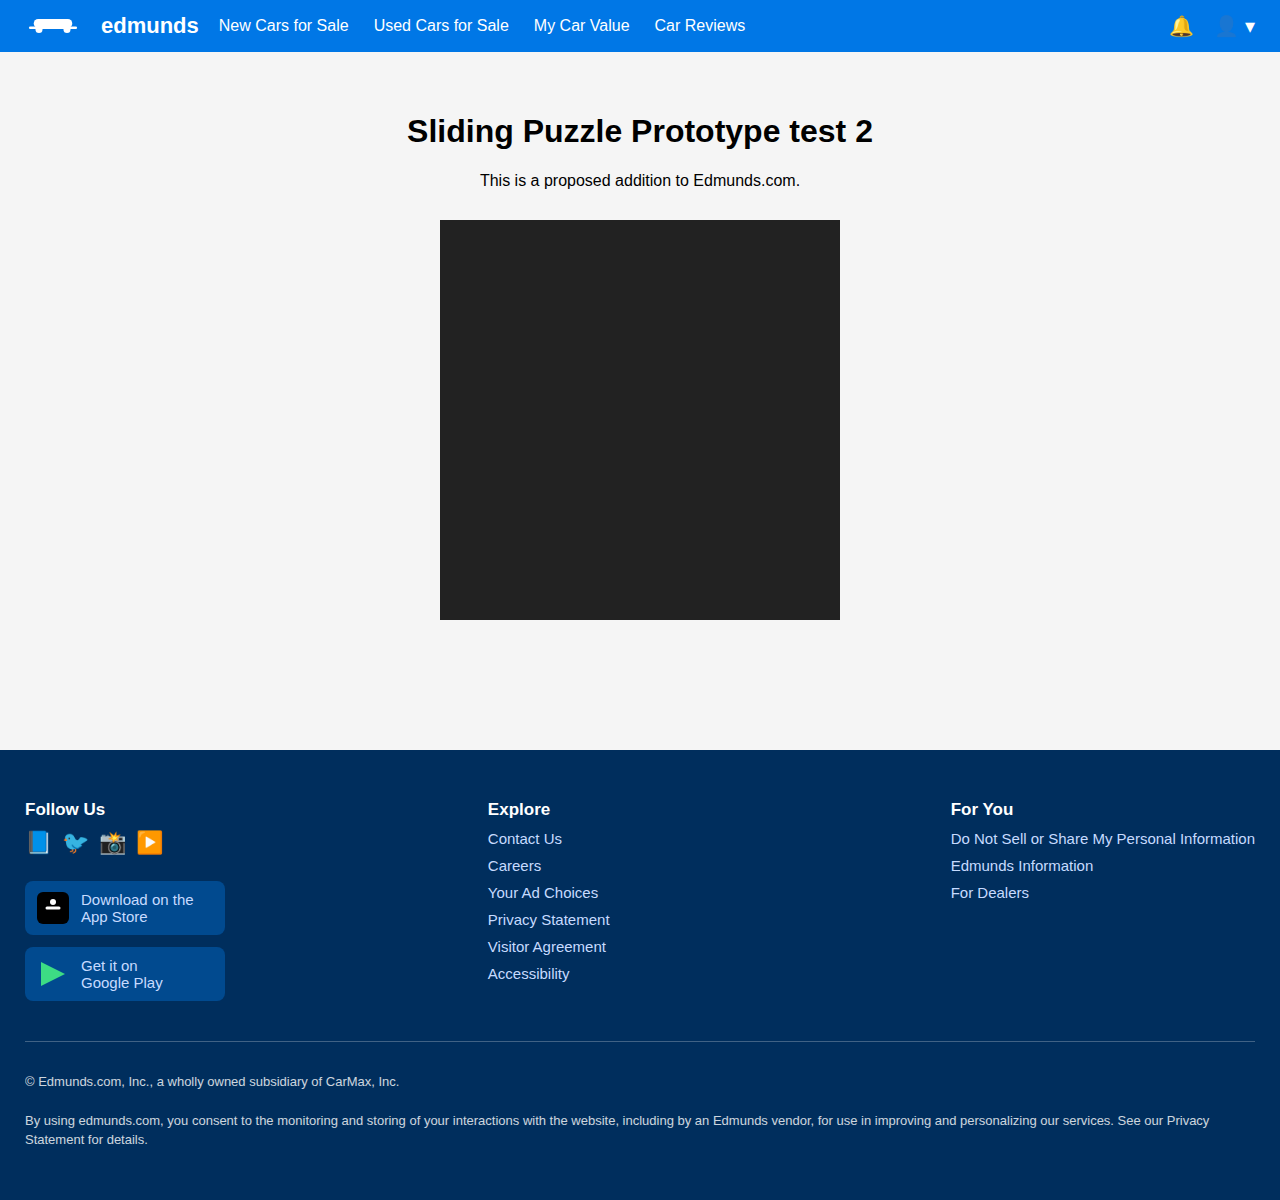
<file: index.html>
<!DOCTYPE html>
<html lang="en">
<head>
  <meta charset="UTF-8" />
  <meta name="viewport" content="width=device-width, initial-scale=1" />
  <title>Edmunds Puzzle Prototype</title>

  <link rel="stylesheet" href="styles.css?v=sync1">
</head>

<body>
  <!-- Header injected here -->
  <div id="site-header"></div>

  <main>
    <h1>Sliding Puzzle Prototype test 2</h1>
    <p>This is a proposed addition to Edmunds.com.</p>

    <div id="debug-controls" style="display:none;">
      <select id="difficulty">
        <option value="3">Easy</option>
        <option value="10">Medium</option>
        <option value="20">Hard</option>
        <option value="50">Expert</option>
      </select>
    
      <button id="scrambleBtn">Scramble</button>
      <button id="solveBtn">Solve (Debug)</button>
    
      <div id="debugStatus" style="margin-top:10px;font-size:14px;"></div>
    </div>


    <div id="grid"></div>

    <div id="solved-panel" style="display:none;">
      <h2>🎉 Solved!</h2>
      <p>You completed the puzzle.</p>
    
      <button id="shareFbSolvedBtn">
        Share on Facebook
      </button>
    </div>

  </main>

  <!-- Footer injected here -->
  <div id="site-footer"></div>

  <script>
    fetch("header.html").then(r => r.text()).then(html => {
      document.getElementById("site-header").innerHTML = html;
    });

    fetch("footer.html").then(r => r.text()).then(html => {
      document.getElementById("site-footer").innerHTML = html;
    });
  </script>

  <script src="tile-engine.js"></script>
  <script src="share.js"></script>

</body>
</html>
</file>
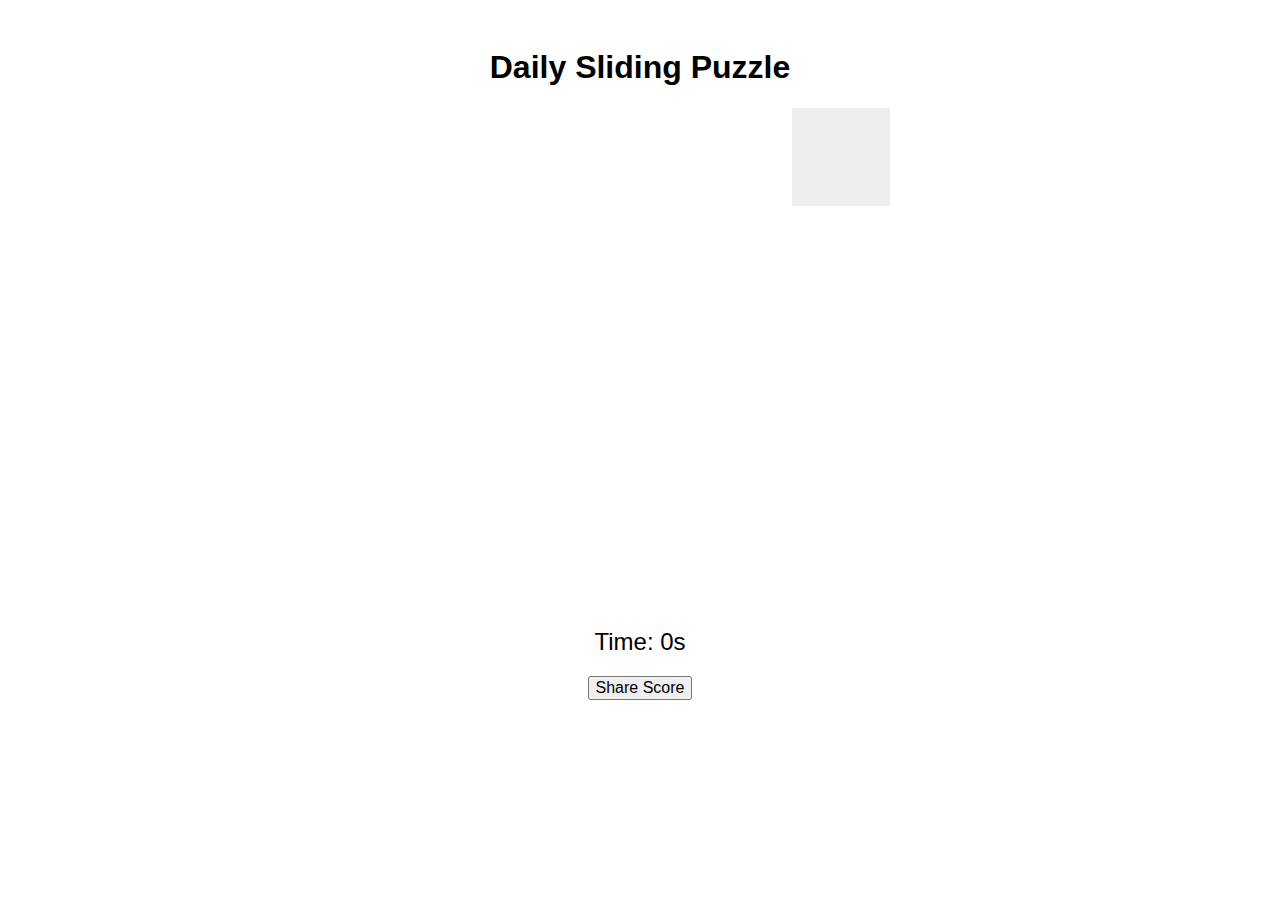
<file: sliding_tile_puzzle_game.html>
<!DOCTYPE html>
<html lang="en">
<head>
  <meta charset="UTF-8" />
  <meta name="viewport" content="width=device-width, initial-scale=1.0" />
  <title>Daily Sliding Puzzle</title>
  <style>
    body { font-family: sans-serif; display: flex; flex-direction: column; align-items: center; padding: 20px; }
    #puzzle { width: 90vmin; height: 90vmin; max-width: 500px; max-height: 500px; display: grid; grid-template-columns: repeat(5, 1fr); grid-template-rows: repeat(5, 1fr); gap: 2px; }
    .tile { background-size: 500% 500%; background-repeat: no-repeat; cursor: pointer; }
    .empty { background: #eee; cursor: default; }
    #timer { margin-top: 20px; font-size: 1.5rem; }
    #share { margin-top: 20px; font-size: 1rem; }
  </style>
</head>
<body>
  <h1>Daily Sliding Puzzle</h1>
  <div id="puzzle"></div>
  <div id="timer">Time: 0s</div>
  <button id="share">Share Score</button>

  <script>
    const gridSize = 5;
    const puzzleEl = document.getElementById('puzzle');
    const timerEl = document.getElementById('timer');
    const shareBtn = document.getElementById('share');

    let tiles = [];
    let emptyIndex = 24;
    let startTime;
    let timerInterval;

    function getDailyImageUrl() {
      const images = [
        'https://picsum.photos/500?random=1',
        'https://picsum.photos/500?random=2',
        'https://picsum.photos/500?random=3',
        'https://picsum.photos/500?random=4'
      ];
      const dayIndex = Math.floor(Date.now() / (24*60*60*1000));
      return images[dayIndex % images.length];
    }

    async function initPuzzle() {
      const imgUrl = getDailyImageUrl();
      tiles = [...Array(25).keys()];
      emptyIndex = 24;

      // deterministic shuffle
      const seed = new Date().toISOString().split('T')[0];
      function seededRandom(s) { let x = s.split('').reduce((a,c)=>a+c.charCodeAt(0),0); return ()=> (x = (x*16807)%2147483647)/2147483647; }
      const rand = seededRandom(seed);
      for (let i = 0; i < 200; i++) {
        const possible = getMovableTiles(emptyIndex);
        const move = possible[Math.floor(rand()*possible.length)];
        [tiles[emptyIndex], tiles[move]] = [tiles[move], tiles[emptyIndex]];
        emptyIndex = move;
      }

      renderTiles(imgUrl);
      startTimer();
    }

    function renderTiles(imgUrl) {
      puzzleEl.innerHTML = '';
      tiles.forEach((tile, index) => {
        const div = document.createElement('div');
        if (index === emptyIndex) {
          div.className = 'tile empty';
        } else {
          div.className = 'tile';
          const x = tile % gridSize;
          const y = Math.floor(tile / gridSize);
          div.style.backgroundImage = `url(${imgUrl})`;
          div.style.backgroundPosition = `${(x / 4) * 100}% ${(y / 4) * 100}%`;
        }
        div.addEventListener('click', () => handleTileClick(index));
        puzzleEl.appendChild(div);
      });
    }

    function getMovableTiles(empty) {
      const moves = [];
      const row = Math.floor(empty / gridSize);
      const col = empty % gridSize;
      if (row > 0) moves.push(empty - gridSize);
      if (row < gridSize - 1) moves.push(empty + gridSize);
      if (col > 0) moves.push(empty - 1);
      if (col < gridSize - 1) moves.push(empty + 1);
      return moves;
    }

    function handleTileClick(index) {
      const movable = getMovableTiles(emptyIndex);
      if (!movable.includes(index)) return;
      [tiles[emptyIndex], tiles[index]] = [tiles[index], tiles[emptyIndex]];
      emptyIndex = index;
      renderTiles(getDailyImageUrl());
      if (isSolved()) stopTimer();
    }

    function isSolved() {
      return tiles.every((v,i)=>v===i);
    }

    function startTimer() {
      startTime = Date.now();
      timerInterval = setInterval(() => {
        const secs = Math.floor((Date.now() - startTime)/1000);
        timerEl.textContent = `Time: ${secs}s`;
      }, 200);
    }

    function stopTimer() {
      clearInterval(timerInterval);
      const secs = Math.floor((Date.now() - startTime)/1000);
      shareBtn.onclick = () => {
        const url = window.location.origin + window.location.pathname + `?score=${secs}`;
        navigator.clipboard.writeText(url);
        alert('Score link copied to clipboard!');
      };
    }

    initPuzzle();
  </script>
</body>
</html>
</file>
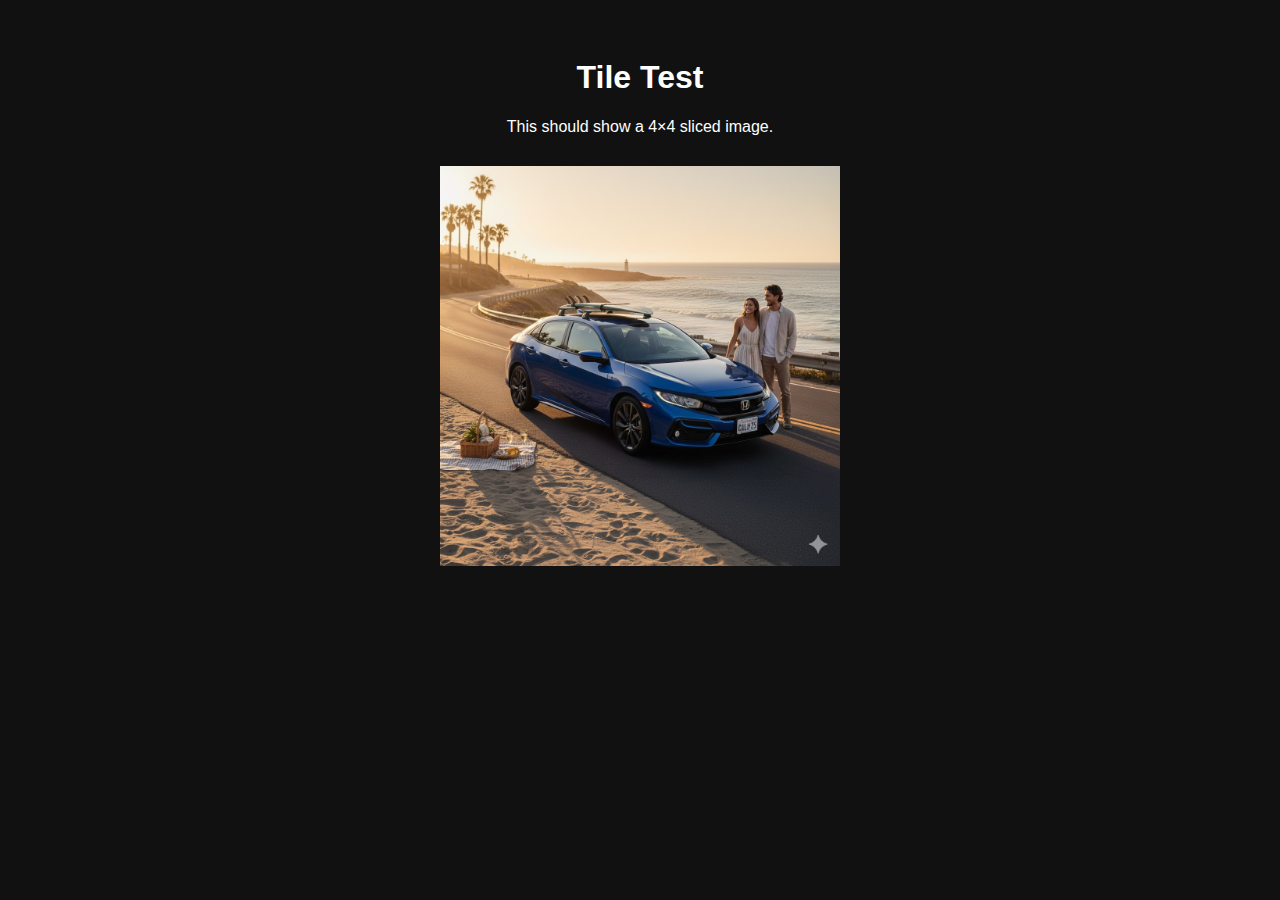
<file: tile-test.html>
<!DOCTYPE html>
<html>
<head>
<meta charset="UTF-8" />
<title>Tile Test</title>
<style>
    body {
        background: #111;
        color: white;
        text-align: center;
        font-family: Arial, sans-serif;
        padding: 30px;
    }
    #grid {
        width: 400px;
        height: 400px;
        margin: 30px auto;
        display: flex;
        flex-wrap: wrap;
        background: #000;
    }
    .tile {
        width: 25%;    /* 4×4 */
        height: 25%;
        background-size: 400px 400px;
        background-repeat: no-repeat;
    }
</style>
</head>
<body>

<h1>Tile Test</h1>
<p>This should show a 4×4 sliced image.</p>

<div id="grid"></div>

<script>
const GRID = 4;
const imageUrl = "images/20251204.jpg";   // ✅ FIXED

// Load image first
const img = new Image();
img.src = imageUrl;

img.onload = () => {
    const grid = document.getElementById("grid");

    for (let y = 0; y < GRID; y++) {
        for (let x = 0; x < GRID; x++) {
            const tile = document.createElement("div");
            tile.className = "tile";
            tile.style.backgroundImage = `url(${imageUrl})`;
            tile.style.backgroundPosition = 
                `-${(400 / GRID) * x}px -${(400 / GRID) * y}px`;

            grid.appendChild(tile);
        }
    }
};
</script>

</body>
</html>
</file>
<file: styles.css>
/* GLOBAL */
body {
  margin: 0;
  font-family: Arial, sans-serif;
  background: #f5f5f5;
}

/* ===============================
   HEADER (from previous step)
=============================== */
.ed-header {
  background: #0077e6;
  color: white;
  padding: 12px 25px;
  display: flex;
  justify-content: space-between;
  align-items: center;
}
.ed-left {
  display: flex;
  align-items: center;
  gap: 20px;
}
.ed-logo {
  height: 28px;
}
.ed-wordmark {
  font-size: 22px;
  font-weight: bold;
}
.ed-nav {
  display: flex;
  gap: 25px;
}
.ed-nav a {
  color: white;
  text-decoration: none;
}
.ed-nav a:hover {
  text-decoration: underline;
}
.ed-right {
  display: flex;
  gap: 20px;
  font-size: 20px;
}

/* ===============================
   MAIN CONTENT
=============================== */
main {
  padding: 40px 20px;
  text-align: center;
}

#scrambleBtn {
  padding: 12px 20px;
  background: #0077e6;
  color: white;
  border: none;
  border-radius: 6px;
  font-size: 16px;
  cursor: pointer;
  margin-bottom: 20px;
}
#scrambleBtn:hover {
  background: #005bb5;
}

/* ===============================
   PUZZLE GRID
=============================== */
#grid {
  width: 400px;
  height: 400px;
  margin: 30px auto;
  display: grid;
  grid-template-columns: repeat(4, 1fr);
  grid-template-rows: repeat(4, 1fr);
  background: #222;
}

.tile {
  border: 2px solid #000;
  background-size: 400px 400px;
  background-repeat: no-repeat;
}
.tile.empty {
  background: #000 !important;
}

/* ===============================
   FOOTER (freestyle Edmunds)
=============================== */
.ed-footer {
  background: #002E5D;
  color: white;
  padding: 50px 25px;
  margin-top: 60px;
}

.ed-footer-top {
  display: flex;
  flex-wrap: wrap;
  gap: 50px;
  justify-content: space-between;
  margin-bottom: 40px;
}

.ed-footer-col {
  min-width: 200px;
  display: flex;
  flex-direction: column;
  gap: 10px;
}

.ed-footer-col h3 {
  margin: 0;
  font-size: 17px;
  font-weight: bold;
}

.ed-footer-col a {
  color: #c7dbff;
  text-decoration: none;
  font-size: 15px;
}
.ed-footer-col a:hover {
  text-decoration: underline;
}

.ed-social-icons {
  font-size: 22px;
  display: flex;
  gap: 10px;
}

.ed-app-buttons {
  margin-top: 15px;
  display: flex;
  flex-direction: column;
  gap: 12px;
}

.ed-app-btn {
  display: flex;
  gap: 12px;
  align-items: center;
  background: #014a8f;
  padding: 10px 12px;
  border-radius: 8px;
  text-decoration: none;
  color: white;
}

.ed-divider {
  border-top: 1px solid rgba(255,255,255,0.25);
  margin: 30px 0;
}

.ed-legal {
  font-size: 13px;
  opacity: 0.8;
  line-height: 1.5;
}
</file>
